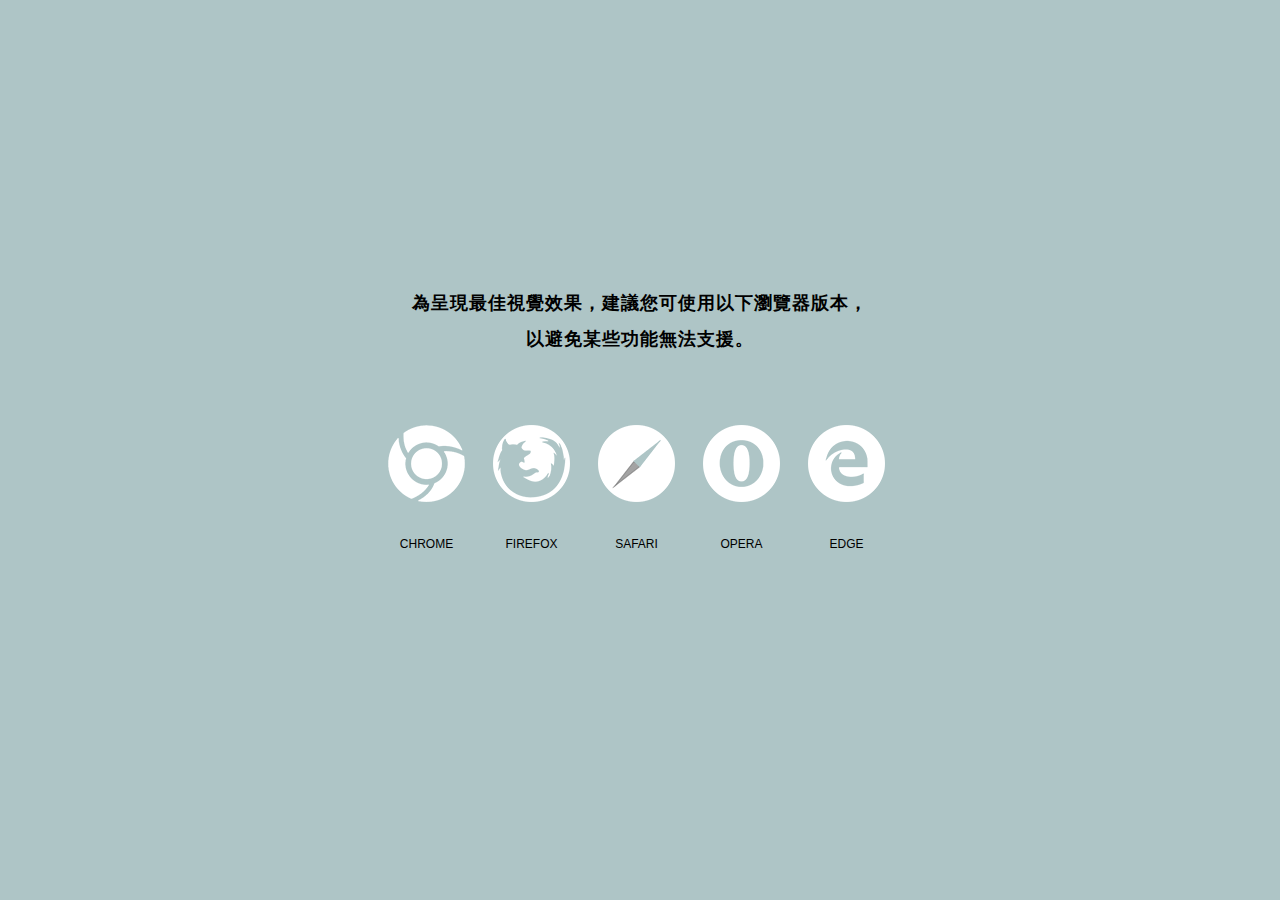
<file: index_ie.html>
<!DOCTYPE html>
<html lang="zh-Hant-TW">

<head>
    <meta charset="UTF-8">
    <meta http-equiv="x-ua-compatible" content="ie=edge">
    <title>Lichee Yeh | Digital Designer</title>
    <!-- facebook share -->
    <meta property="og:type" content="website" />
    <meta property="og:title" content="" />
    <meta property="og:description" content="" />
    <meta property="og:image" content="" />
    <meta name="viewport" content="width=device-width, initial-scale=1">
    <!-- favicon -->
    <link rel="icon" href="img/favicon.ico">
    <!-- css style -->

    <link rel="stylesheet" href="css/ie.css">
</head>

<body>

    <div class="ie_bg">
        <div class="ie_wrapper">
            <h2>為呈現最佳視覺效果，建議您可使用以下瀏覽器版本，<br>以避免某些功能無法支援。 </h2>
            <div class="ie-icons">
                <ul>
                    <a href="https://www.google.com.tw/intl/zh-TW/chrome/browser/desktop/index.html">
                        <li><img src="img/ie/icon_chrome.png" alt="">CHROME</li>
                    </a>
                    <a href="https://www.mozilla.org/zh-TW/firefox/new/">
                        <li><img src="img/ie/icon_firefox.png" alt="">FIREFOX</li>
                    </a>
                    <a href="http://www.apple.com/tw/safari/">
                        <li><img src="img/ie/icon_safari.png" alt="">SAFARI</li>
                    </a>
                    <a href="http://www.opera.com/zh-tw/computer/windows">
                        <li><img src="img/ie/icon_opera.png" alt="">OPERA</li>
                    </a>
                    <a href="https://www.microsoft.com/zh-tw/windows/microsoft-edge">
                        <li><img src="img/ie/icon_edge.png" alt="">EDGE</li>
                    </a>
                </ul>
            </div>
        </div>
    </div>

</body>

</html>
</file>
<file: css/ie.css>
body {
    background: #aec5c6;
    font-family: ‘Noto Sans TC’, sans-serif, '微軟正黑體';
}

.ie_wrapper {
    width: 910px;
    height: 420px;
    position: absolute;
    top: 50%;
    left: 50%;
    margin-top: -210px;
    margin-left: -455px;
    text-align: center;
}

.ie_wrapper h2 {
    font-size: 18px;
    line-height: 36px;
    letter-spacing: 1px;
    margin-top: 45px;
    color: #000;
}

.ie-icons {
    width: 565px;
    height: 125px;
    margin: 0 auto;
    margin-top: 68px;
    margin-left: 149px;
}

.ie-icons li {
    float: left;
    width: 105px;
    font-size: 12px;
    text-align: center;
    color: #000;
    display: block;
}

.ie-icons li img {
    width: 77px;
    height: 77px;
    text-align: center;
    margin: 0 auto;
    margin-bottom: 32px;
    border: 0;
}

.ie-icons li:hover {
    filter: alpha(opacity=70);
    color: #fff;
}
</file>
